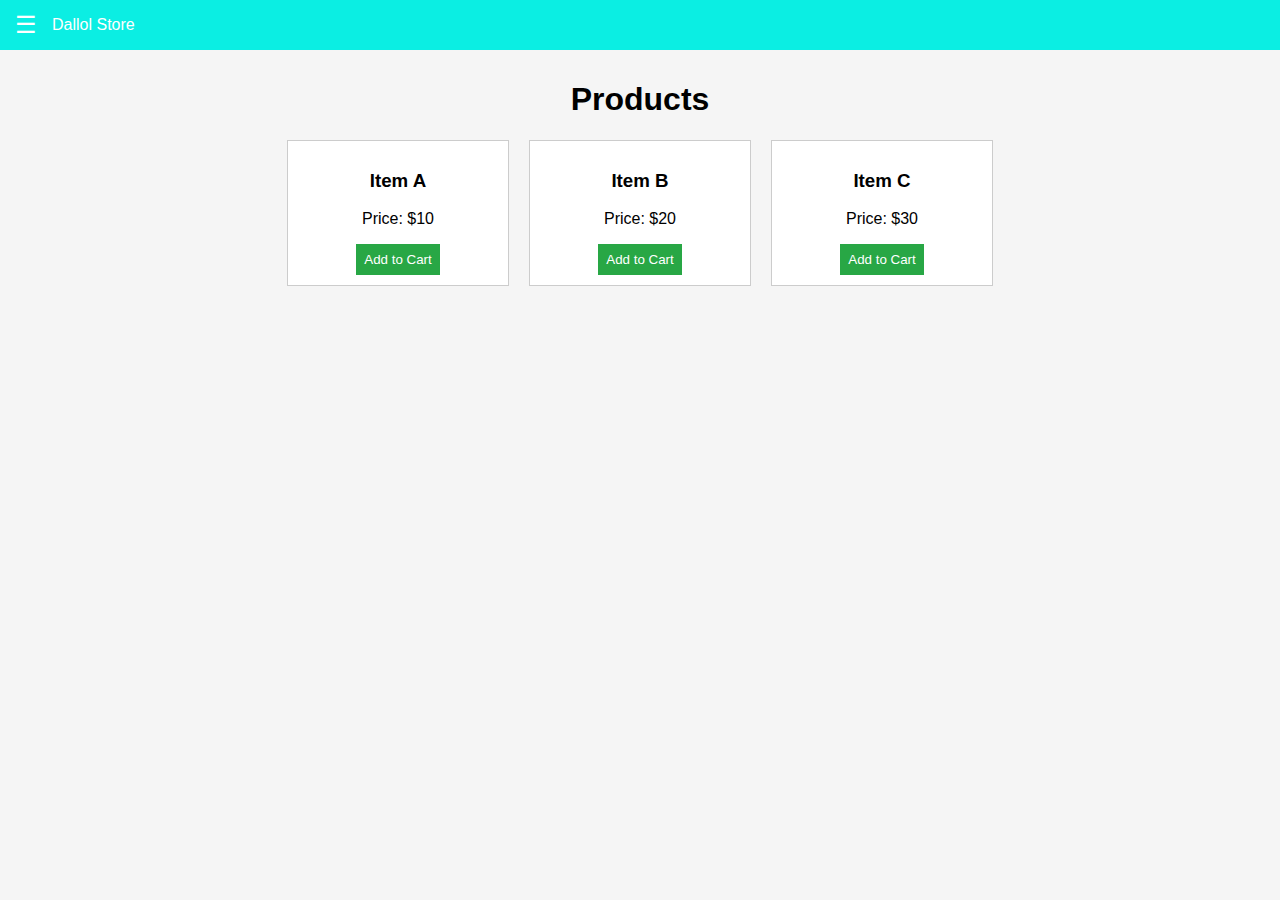
<file: index.html>
<!DOCTYPE html>
<html>
<head>
  <title>Store Home</title>
  <link rel="stylesheet" href="style.css">
</head>
<body>
    <div class="navbar">
        <span class="menu-icon" onclick="toggleSidebar()">☰</span>
        <span class="company-name">Dallol Store</span> 
         
      </div>
      
      <div id="sidebar" class="sidebar">
        <a href="javascript:void(0)" onclick="toggleSidebar()">✖ Close</a>
        <a href="index.html">Home</a>
        <a href="cart.html">Cart 🛒</a>
        <a href="contact.html">Contact</a>
      </div>
      
  <h1>Products</h1>
  
  <div class="products" id="productList"></div>

  <script src="script.js"></script>
  <script>
    const products = [
      { id: 1, name: "Item A", price: 10 },
      { id: 2, name: "Item B", price: 20 },
      { id: 3, name: "Item C", price: 30 }
    ];

    const productList = document.getElementById("productList");

    products.forEach(product => {
      const div = document.createElement("div");
      div.className = "product";
      div.innerHTML = `
        <h3>${product.name}</h3>
        <p>Price: $${product.price}</p>
        <button onclick='addToCart(${JSON.stringify(product)})'>Add to Cart</button>
      `;
      productList.appendChild(div);
    });
  </script>
  <script>
    function toggleSidebar() {
      const sidebar = document.getElementById("sidebar");
      sidebar.style.width = sidebar.style.width === "250px" ? "0" : "250px";
    }
  </script>
   
</body> 
</html>
</file>
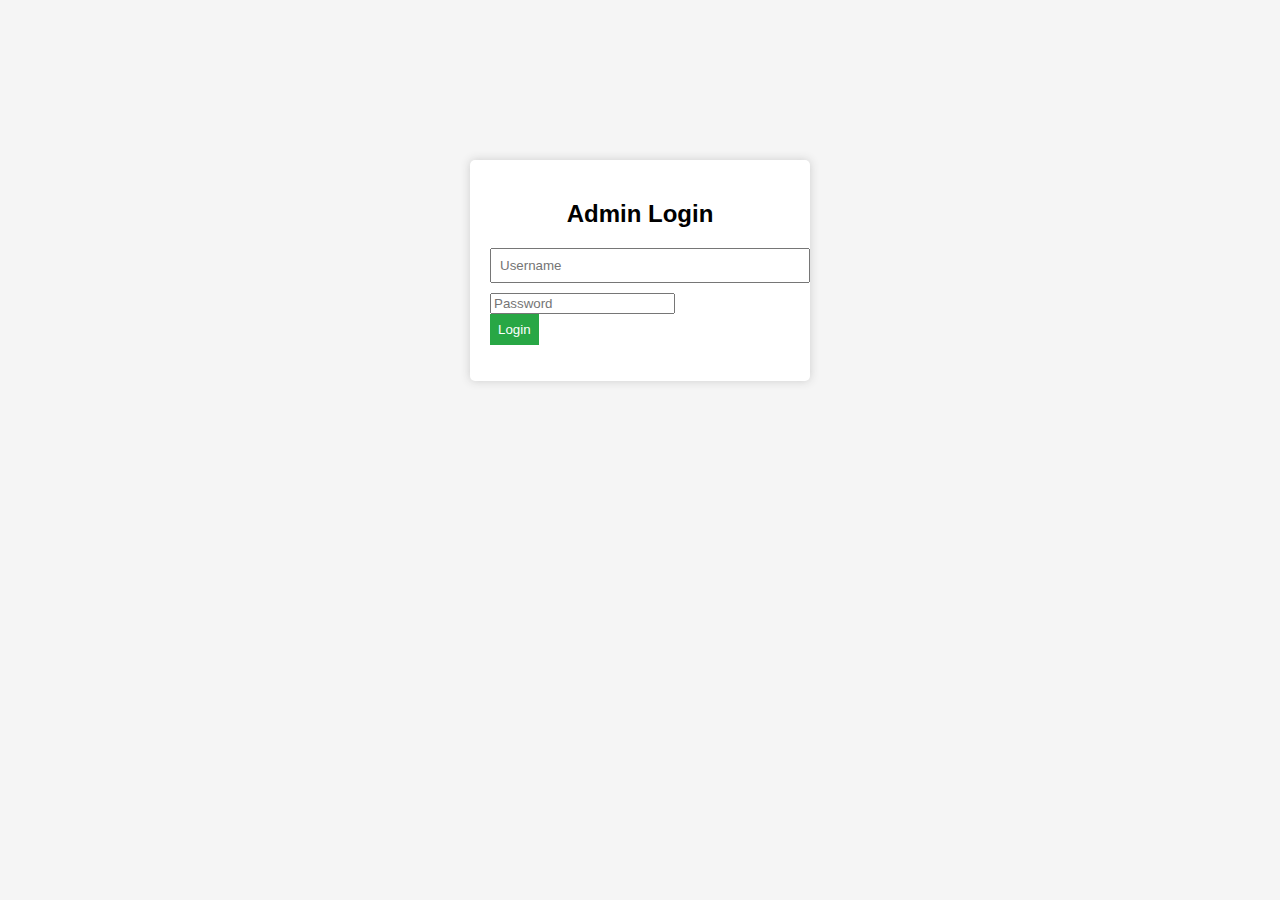
<file: admin-dashboard.html>
<!DOCTYPE html>
<html>
<head>
  <title>Admin Dashboard</title>
  <link rel="stylesheet" href="style.css">
</head>
<body>
  <!-- Top Menu + Sidebar -->
  <div class="navbar">
    <span class="menu-icon" onclick="toggleSidebar()">☰</span>
    <h1><a href="admin-dashboard.html">Admin Panel</a></h1>
    <div class="nav-links">
      <a href="index.html">Store</a>
      <a href="admin-dashboard.html">Dashboard</a>
      <a href="#" onclick="logout()">Logout</a>
    </div>
  </div>

  <div id="sidebar" class="sidebar">
    <a href="javascript:void(0)" onclick="toggleSidebar()">✖ Close</a>
    <a href="admin-dashboard.html">Dashboard</a>
    <a href="index.html">Go to Store</a>
    <a href="#" onclick="logout()">Logout</a>
  </div>

  <!-- Dashboard Content -->
  <h1>Welcome, Admin</h1>
  <p style="text-align: center;">Here you can manually add product data, view incoming orders (if backend is connected), and manage content.</p>

  <script>
    function toggleSidebar() {
      const sidebar = document.getElementById("sidebar");
      sidebar.style.width = sidebar.style.width === "250px" ? "0" : "250px";
    }

    function logout() {
      localStorage.removeItem("isAdmin");
      window.location.href = "admin-login.html";
    }

    // Redirect if not logged in
    if (localStorage.getItem("isAdmin") !== "true") {
      alert("Access denied. Please login as admin.");
      window.location.href = "admin-login.html";
    }
  </script>
</body>
</html>
</file>
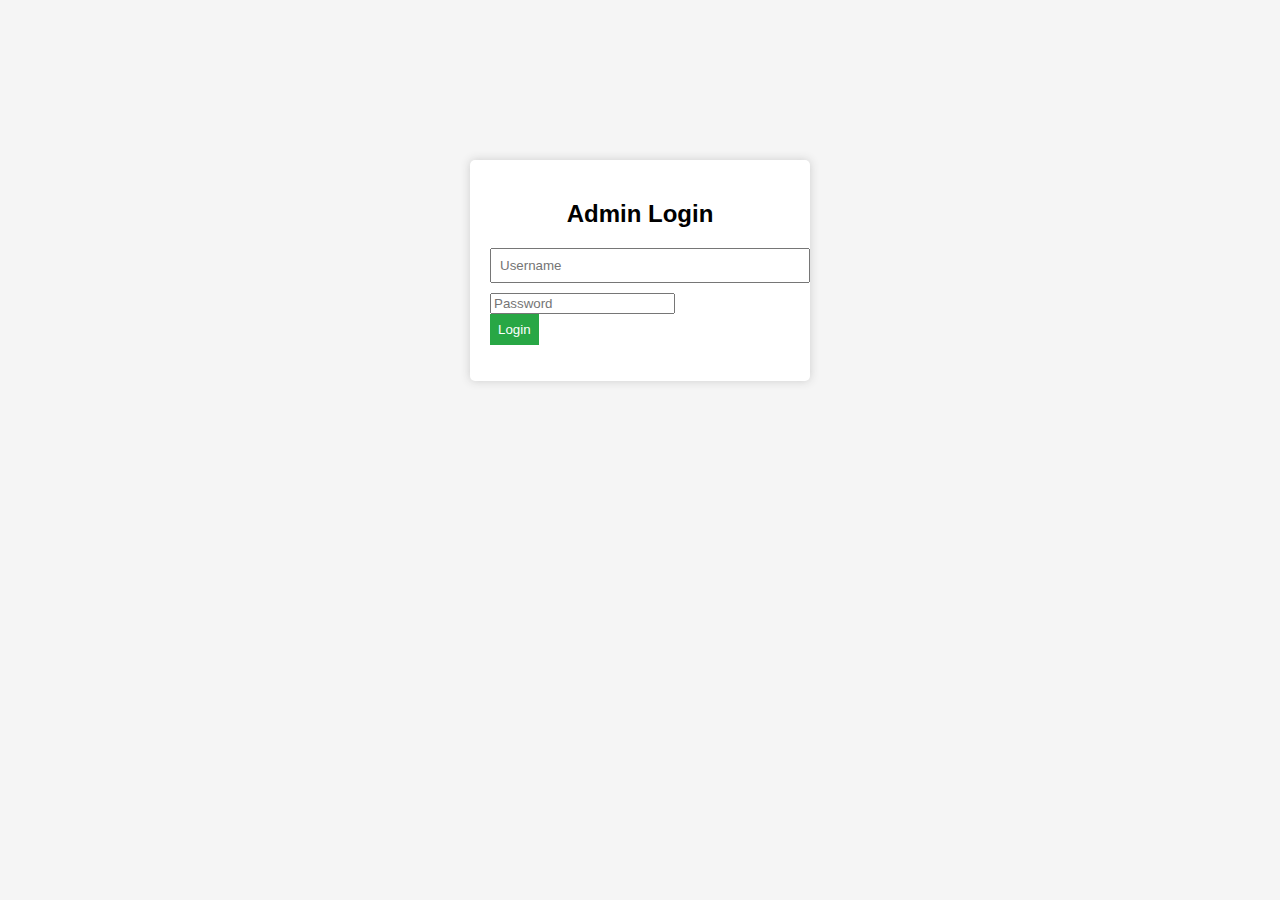
<file: admin-login.html>
<!DOCTYPE html>
<html>
<head>
  <title>Admin Login</title>
  <link rel="stylesheet" href="style.css">
  <style>
    .login-container {
      max-width: 300px;
      margin: 100px auto;
      background: white;
      padding: 20px;
      border-radius: 5px;
      box-shadow: 0 0 10px #ccc;
    }
  </style>
</head>
<body>
  <div class="login-container">
    <h2>Admin Login</h2>
    <form onsubmit="login(event)">
      <input type="text" id="adminUser" placeholder="Username" required><br>
      <input type="password" id="adminPass" placeholder="Password" required><br>
      <button type="submit">Login</button>
    </form>
    <p id="error" style="color: red;"></p>
  </div>

  <script>
    function login(e) {
      e.preventDefault();
      const user = document.getElementById("adminUser").value;
      const pass = document.getElementById("adminPass").value;

      // Simple check – replace with backend validation in real use
      if (user === "a " && pass === "p" ) {
        localStorage.setItem("isAdmin", "true");
        window.location.href = "admin-dashboard.html";
      } else {
        document.getElementById("error").innerText = "Invalid login!";
      }
    }
  </script>
</body>
</html>
</file>
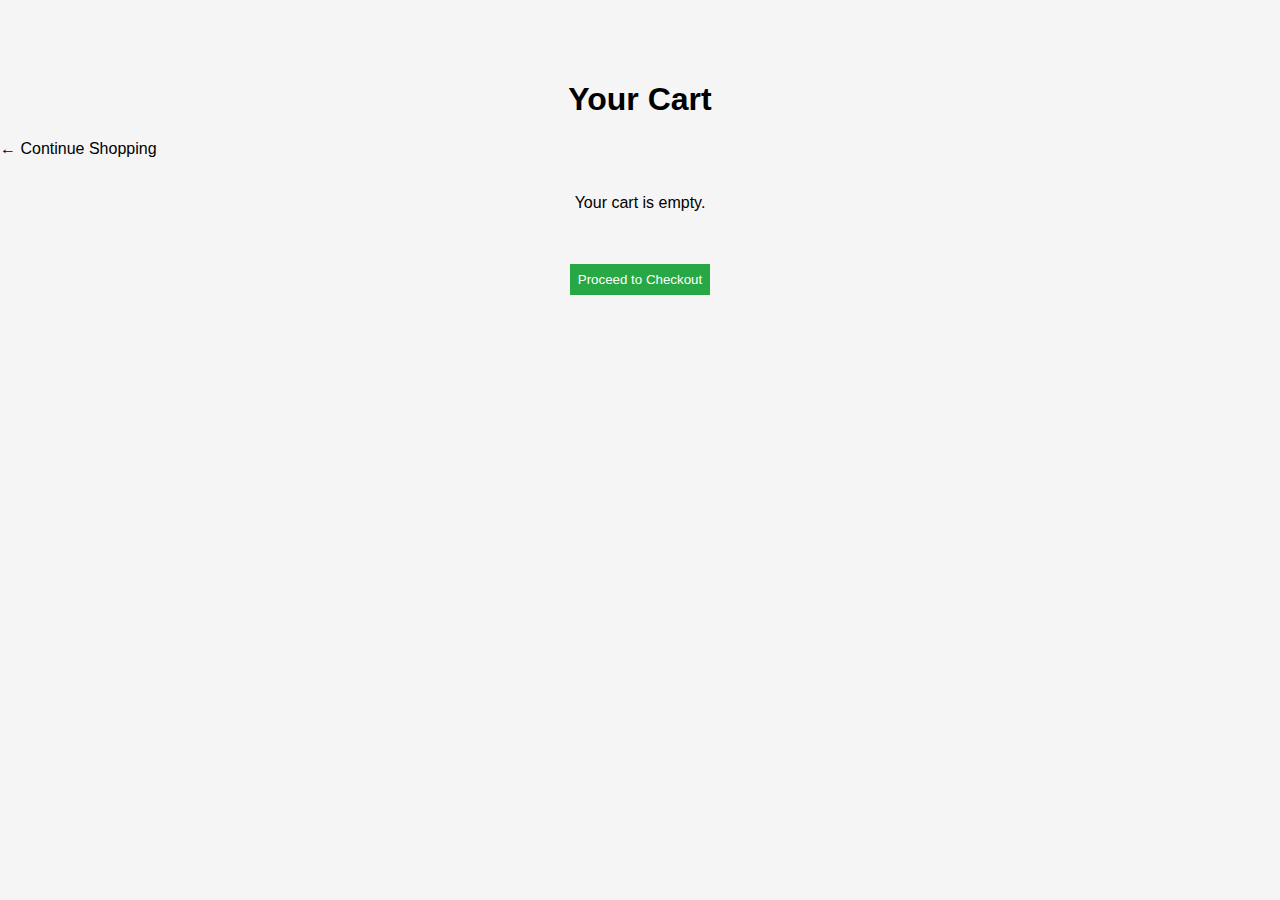
<file: cart.html>
<!DOCTYPE html>
<html>
<head>
  <title>Cart</title>
  <link rel="stylesheet" href="style.css">
</head>
<body>
  <h1>Your Cart</h1>
  <a href="index.html">← Continue Shopping</a>
  <div class="cart-items" id="cartItems"></div>
  <br><br>
  <center><a href="checkout.html"><button>Proceed to Checkout</button></a></center>

  <script src="script.js"></script>
  <script>
    const cartItems = document.getElementById("cartItems");
    const cart = loadCart();

    if (cart.length === 0) {
      cartItems.innerHTML = "<p>Your cart is empty.</p>";
    } else {
      cart.forEach(item => {
        const div = document.createElement("div");
        div.className = "cart-item";
        div.innerHTML = `<h4>${item.name}</h4><p>$${item.price}</p>`;
        cartItems.appendChild(div);
      });
    }
  </script>
</body>
</html>
</file>
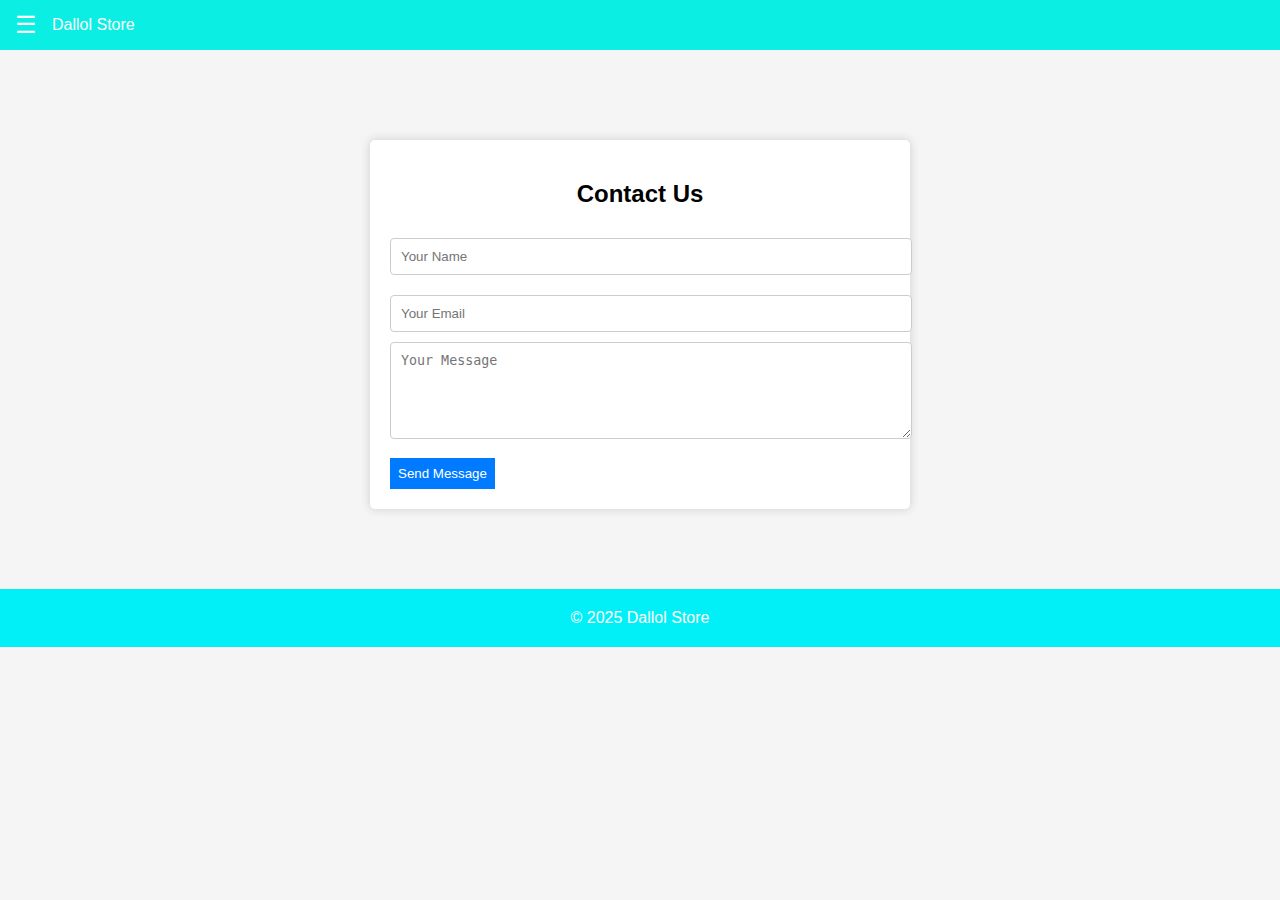
<file: contact.html>
<!DOCTYPE html>
<html>
<head>
  <title>Contact Us - Index.com</title>
  <link rel="stylesheet" href="style.css">
  <style>
    .contact-container {
      max-width: 500px;
      margin: 80px auto;
      background: white;
      padding: 20px;
      box-shadow: 0 0 10px #ccc;
      border-radius: 5px;
    }

    .contact-container input, .contact-container textarea {
      width: 100%;
      padding: 10px;
      margin-top: 10px;
      border: 1px solid #ccc;
      border-radius: 4px;
      resize: vertical;
    }

    .contact-container button {
      background-color: #007bff;
      margin-top: 15px;
    }

    .contact-container button:hover {
      background-color: #0056b3;
    }

    .success-message {
      display: none;
      color: green;
      margin-top: 10px;
      text-align: center;
    }
  </style>
</head>
<body>

  <!-- Navbar & Sidebar -->
  <div class="navbar">
    <span class="menu-icon" onclick="toggleSidebar()">☰</span>
     
    <span class="company-name">Dallol Store</span>
    <link rel="icon" href="favicon.png">

  </div>

  <div id="sidebar" class="sidebar">
    <a href="javascript:void(0)" onclick="toggleSidebar()">✖ Close</a>
    <a href="index.html">Home</a>
    <a href="cart.html">Cart</a>
   
    <a href="contact.html">Contact</a>
  </div>

  <!-- Contact Form -->
  <div class="contact-container">
    <h2>Contact Us</h2>
    <form onsubmit="submitContactForm(event)">
      <input type="text" id="name" placeholder="Your Name" required>
      <input type="email" id="email" placeholder="Your Email" required>
      <textarea id="message" rows="5" placeholder="Your Message" required></textarea>
      <button type="submit">Send Message</button>
      <p class="success-message" id="successMsg">Thank you! We’ll get back to you soon.</p>
    </form>
  </div>

  <script>
    function toggleSidebar() {
      const sidebar = document.getElementById("sidebar");
      sidebar.style.width = sidebar.style.width === "250px" ? "0" : "250px";
    }

    function submitContactForm(e) {
      e.preventDefault();

      // Simulate form handling — you can later replace this with a real backend API
      document.getElementById("successMsg").style.display = "block";

      // Optionally clear form
      document.getElementById("name").value = "";
      document.getElementById("email").value = "";
      document.getElementById("message").value = "";
    }
  </script>
<footer style="text-align:center; padding:20px; background:#01f0f8; color:white;">
    © 2025 Dallol Store  
  </footer>
  
</body>
</html>
</file>
<file: style.css>
/* General Styles */
body {
    margin: 0;
    font-family: Arial, sans-serif;
    background: #f5f5f5;
    padding-top: 60px;
  }
  
  h1, h2 {
    text-align: center;
  }
  
  a {
    text-decoration: none;
    color: inherit;
  }
  
  /* Top Navbar */
  .navbar {
    position: fixed;
    top: 0;
    width: 100%;
    height: 50px;
    background: #0beee3;
    color: white;
    display: flex;
    align-items: center;
    padding: 0 15px;
    z-index: 1000;
  }
  
  .navbar h1 {
    flex: 1;
    font-size: 18px;
    margin: 0;
  }
  
  .nav-links a {
    margin-left: 20px;
    color: white;
    font-weight: bold;
  }
  
  /* Sidebar */
  .sidebar {
    height: 100%;
    width: 0;
    position: fixed;
    z-index: 1001;
    top: 0;
    left: 0;
    background-color: #08f3df;
    overflow-x: hidden;
    padding-top: 60px;
    transition: 0.3s;
  }
  
  .sidebar a {
    padding: 10px 15px;
    text-decoration: none;
    font-size: 18px;
    color: white;
    display: block;
  }
  
  .sidebar a:hover {
    background: #575757;
  }
  
  .menu-icon {
    font-size: 24px;
    cursor: pointer;
    margin-right: 15px;
  }
  
  /* Products and Cart */
  .products, .cart-items {
    display: flex;
    flex-wrap: wrap;
    justify-content: center;
    gap: 20px;
    margin-top: 20px;
  }
  
  .product, .cart-item {
    background: white;
    padding: 10px;
    border: 1px solid #ccc;
    width: 200px;
    text-align: center;
  }
  
  button {
    background-color: #28a745;
    color: white;
    padding: 8px;
    border: none;
    cursor: pointer;
  }
  
  button:hover {
    background-color: #218838;
  }
  
  input[type="text"] {
    width: 100%;
    padding: 8px;
    margin-bottom: 10px;
  }
</file>
